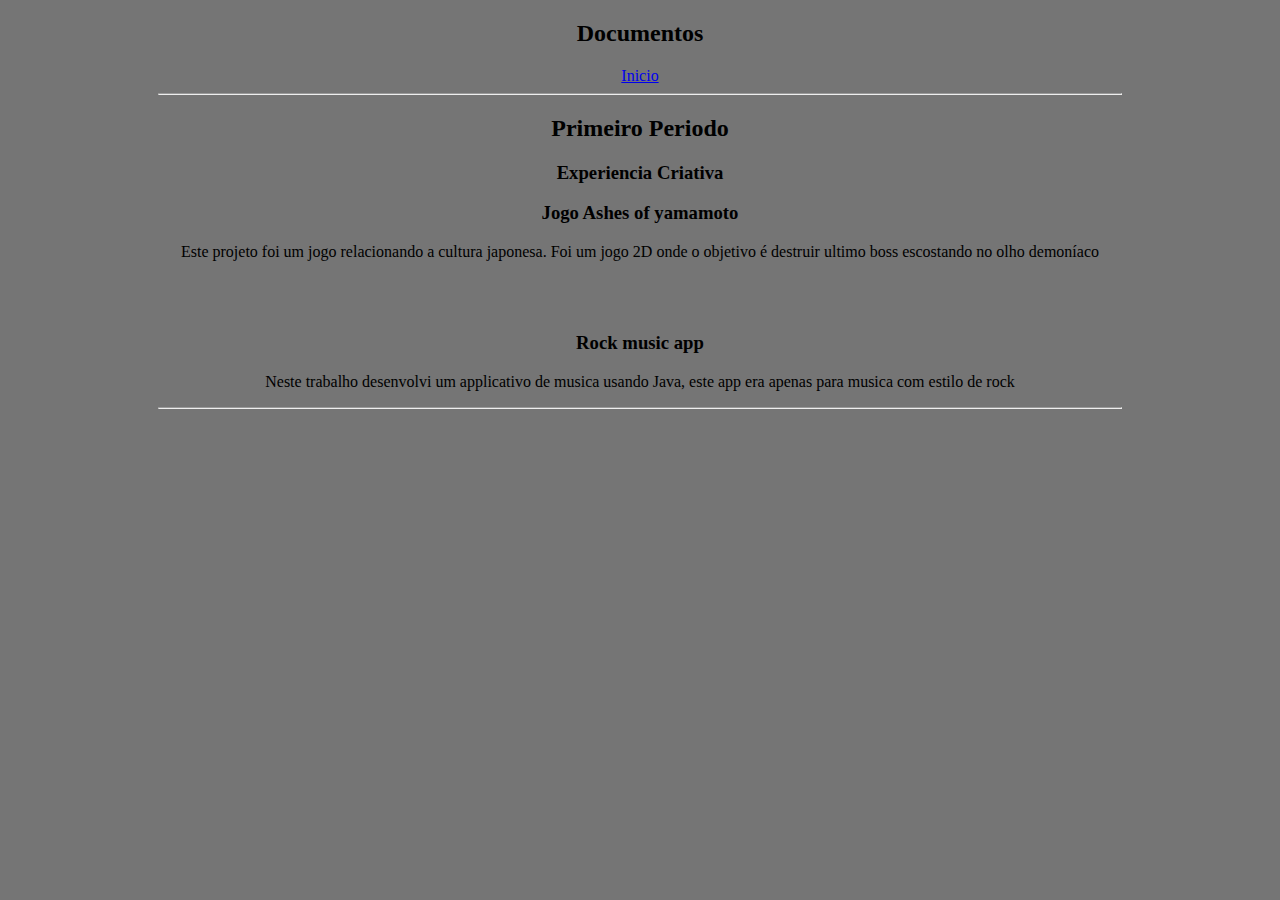
<file: 1index.html>
<!DOCTYPE html>
<html>

    <head>
        <meta charset = "utf-8">
        <meta name = 'viewport' content = "width = device-wdth, initial-scale=1">
        <link rel="stylesheet" href="style.css">

    </head>

    <body>
        <div class="container">
            <h2> Documentos</h2>
            <a href="index.html">Inicio</a>
            <hr>
            <h2>Primeiro Periodo</h2>
            <h3>Experiencia Criativa</h3>
            <h3>Jogo Ashes of yamamoto</h3>
            <p>
                Este projeto foi um jogo relacionando a cultura japonesa. 
                Foi um jogo 2D onde o objetivo é destruir  ultimo boss escostando no olho demoníaco
            </p>
            
            <br><br>
            <h3>Rock music app</h3>
            
            <p> Neste trabalho desenvolvi um applicativo de musica usando 
                Java, este app era apenas para musica com estilo de rock
            </p>
     
        <hr>
        </div>
    </body>

</html>
</file>
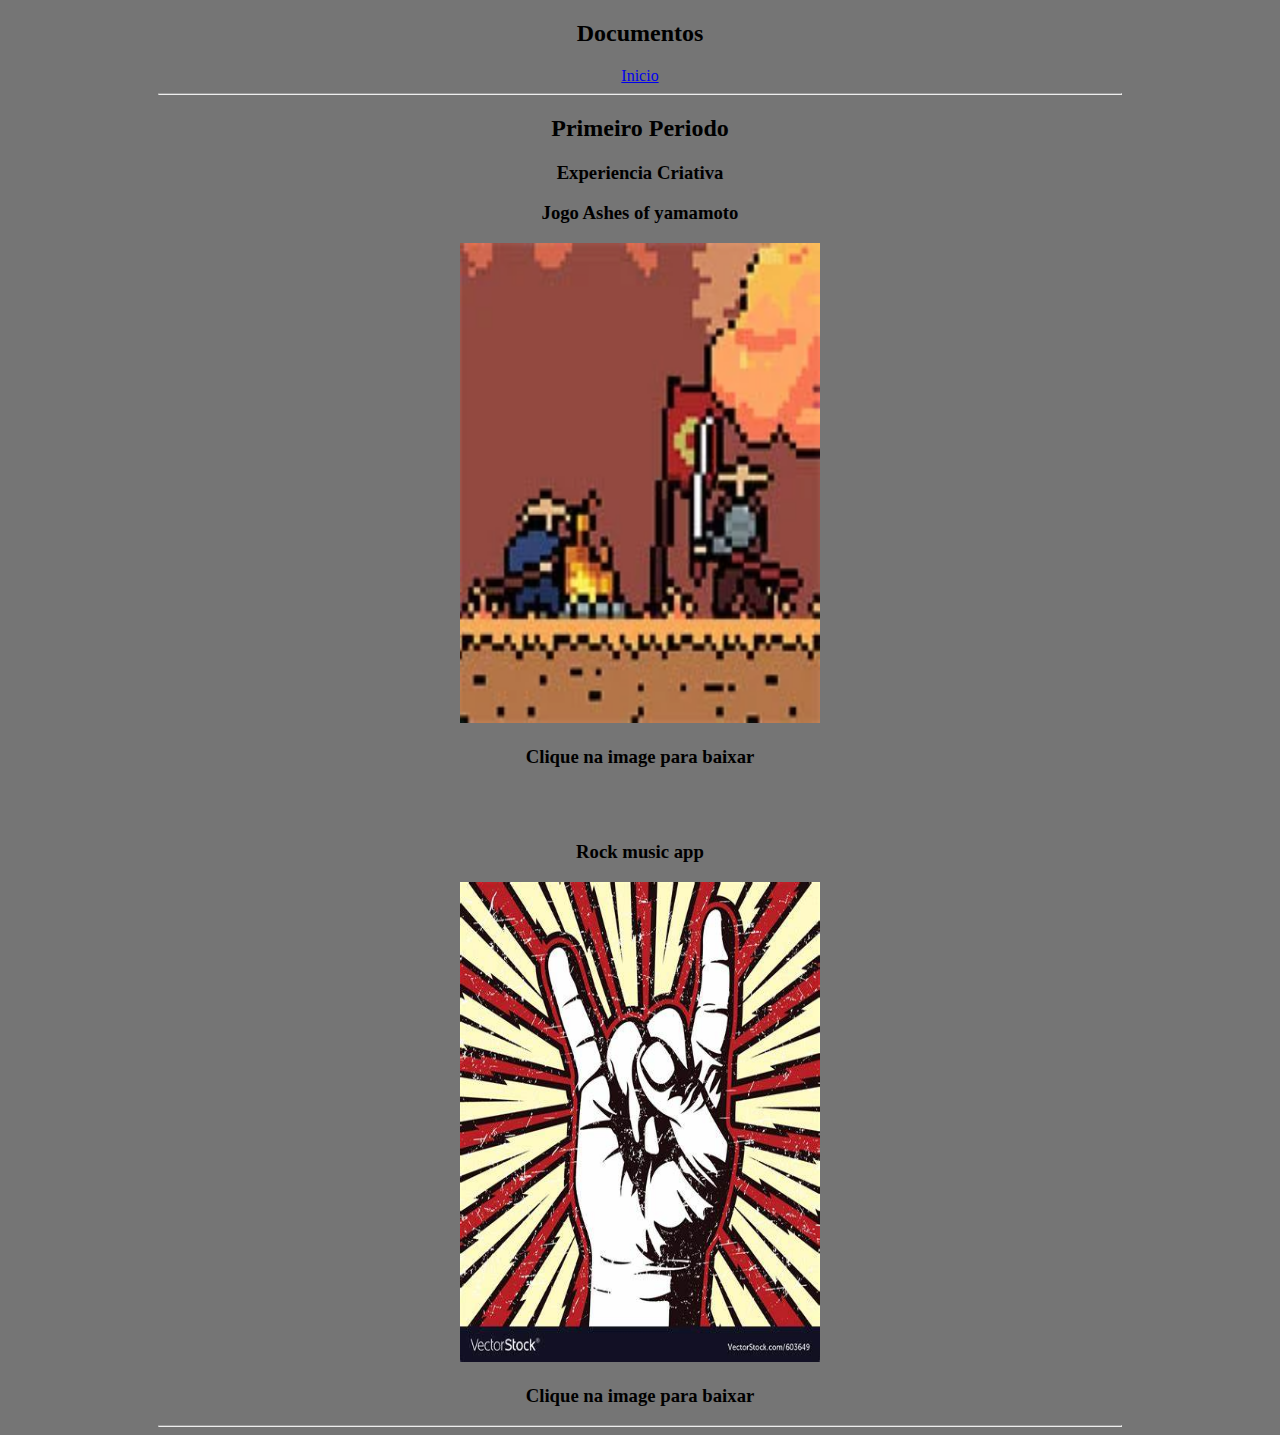
<file: docs.html>
<!DOCTYPE html>
<html>

    <head>
        <meta charset = "utf-8">
        <meta name = 'viewport' content = "width = device-wdth, initial-scale=1">
        <link rel="stylesheet" href="estilo.css">

    </head>

    <body>
        <div class="container">
            <h2> Documentos</h2>
            <a href="portfolio.html">Inicio</a>
            <hr>
            <h2>Primeiro Periodo</h2>
            <h3>Experiencia Criativa</h3>
            <h3>Jogo Ashes of yamamoto</h3>
            <a href="arquivos/Trabalho Jogo.zip" download><img class="image1" src="images/Pixel-Samurai.webp"></a>
            <h3>Clique na image para baixar</h3>
            <br><br>
            <h3>Rock music app</h3>
            
            <a href="arquivos/direcionamento.zip" download><img class="image1" src="images/rock.jpg"></a>
            <h3>Clique na image para baixar</h3>
        <hr>
        </div>
    </body>

</html>
</file>
<file: style.css>
*{
    background: #757575;
}

.image{
    width: 360px;
    height: 480px;
}

.container{
    text-align: center;
    margin-left: 150px;
    margin-right: 150px;
}
</file>
<file: estilo.css>
*{
    background: #757575;
}

.image1{
    width: 360px;
    height: 480px;
}

.container{
    text-align: center;
    margin-left: 150px;
    margin-right: 150px;
}
</file>
